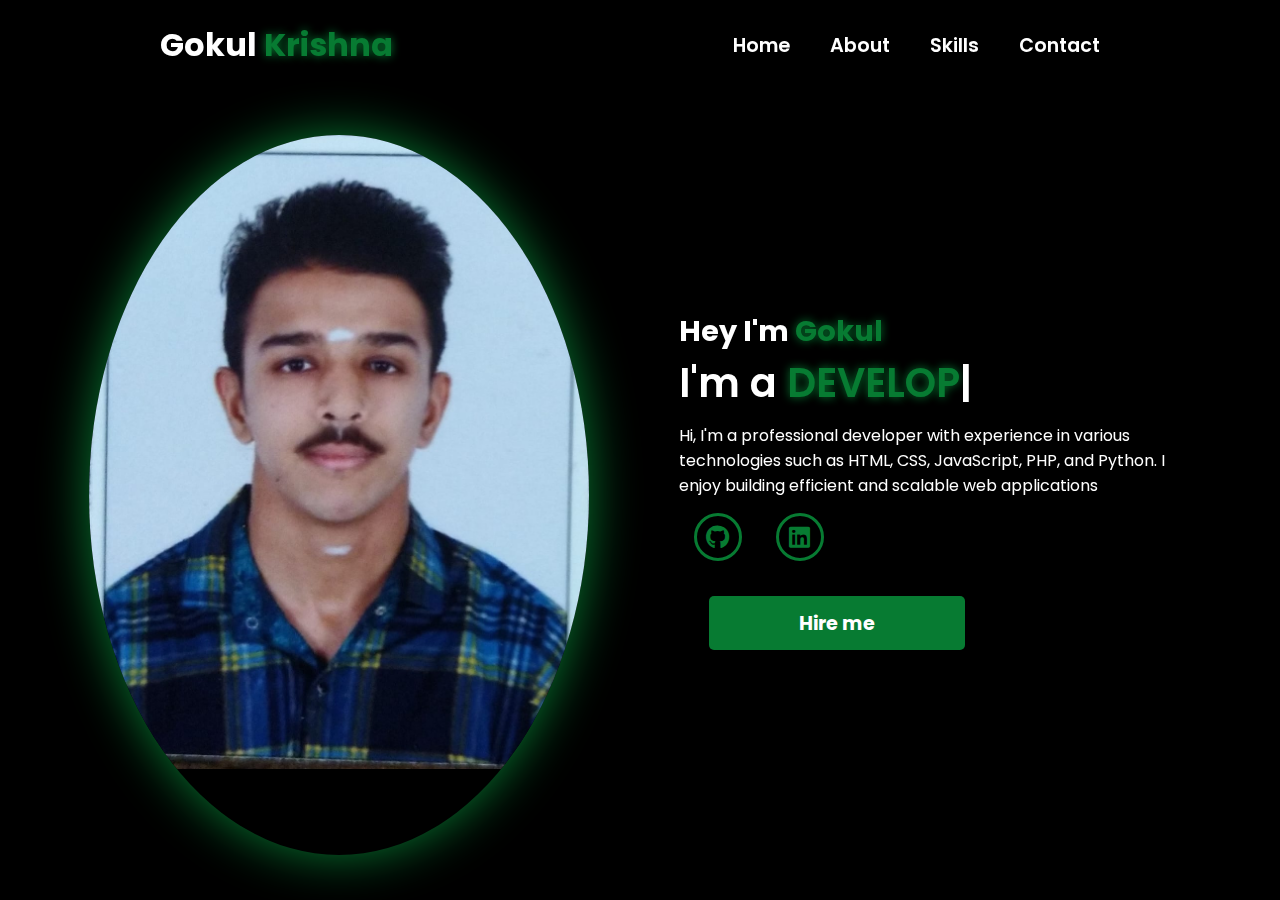
<file: My porfolio/index.html>
<!DOCTYPE html>
<html lang="en">

<head>
    <meta charset="UTF-8">
    <meta name="viewport" content="width=device-width, initial-scale=1.0">
    <link rel="stylesheet" href="https://cdnjs.cloudflare.com/ajax/libs/font-awesome/6.5.1/css/all.min.css">
    <link rel="stylesheet" href="https://unpkg.com/aos@next/dist/aos.css" />
    <link rel="stylesheet" href="style.css">
    <title>My Portfolio</title>
</head>

<body>
    <nav>
        <div class="nav-container">
            <div class="logo" data-aos="zoom-in" data-aos-duration="1500">
                Gokul <span>Krishna</span>
            </div>
            <div class="links">
                <div class="link" data-aos="fade-up" data-aos-duration="1500" data-aos-delay="100"><a href="index.html">Home</a>
                </div>
                <div class="link" data-aos="fade-up" data-aos-duration="1500" data-aos-delay="200"><a href="about.html">About</a>
                </div>
                <div class="link" data-aos="fade-up" data-aos-duration="1500" data-aos-delay="300"><a
                        href="skills.html">Skills</a></div>
                <div class="link" data-aos="fade-up" data-aos-duration="1500" data-aos-delay="500"><a
                        href="contact.html">Contact</a></div>
            </div>
            <i class="fa-solid fa-bars hamburg" onclick="hamburg()"></i>
        </div>
        <div class="dropdown">
            <div class="links">
                <a href="index.html">Home</a>
                <a href="about.html">About</a>
                <a href="skills.html">Skills</a>
                <a href="contact.html">Contact</a>
                <i class="fa-solid fa-xmark cancel" onclick="cancel()"></i>
            </div>
        </div>
    </nav>
    <section>
        <div class="main-container">
            <div class="image" data-aos="zoom-out" data-aos-duration="3000">
                <img src="main.png" alt="">
            </div>
            <div class="content">
                <h1 data-aos="fade-left" data-aos-duration="1500" data-aos-delay="700">Hey I'm <span>Gokul</span></h1>
                <div class="typewriter" data-aos="fade-right" data-aos-duration="1500" data-aos-delay="900">I'm a <span class="typewriter-text"></span><label for="">|</label></div>
                <p data-aos="flip-down" data-aos-duration="1500" data-aos-delay="1100">Hi, I'm a professional developer
                    with experience in various technologies such as HTML, CSS, JavaScript, PHP, and Python. I enjoy
                    building efficient and scalable web applications</p>
                <div class="social-links">
                    <a href="#" data-aos="fade-up" data-aos-duration="1500" data-aos-delay="1300"><i
                            class="fa-brands fa-github"></i></a>
                    <a href="#" data-aos="fade-up" data-aos-duration="1500" data-aos-delay="1500"><i
                            class="fa-brands fa-linkedin"></i></a>
                </div>
                <div class="btn" data-aos="zoom-in" data-aos-duration="1500" data-aos-delay="1800">
                    <button>Hire me</button>
                </div>
            </div>
        </div>
    </section>
    <script src="https://unpkg.com/aos@next/dist/aos.js"></script>
    <script>
        AOS.init({ offset: 0 });
    </script>
    <script src="script.js"></script>
</body>
</html>
</file>
<file: My porfolio/style.css>
@import url('https://fonts.googleapis.com/css2?family=Poppins:wght@100;200;300;400;500;600&display=swap');

*{
    padding: 0;
    margin: 0;
    font-family: 'Poppins', sans-serif;
    box-sizing: border-box;
}

body{
    width: 100%;
    height: 100vh;
    overflow: hidden;
    background-color: black;
}

nav{
    width: 100%;
    height: 10vh;
    position: sticky;
}

.nav-container{
    width: 100%;
    height: 100%;
    display: flex;
    justify-content: space-around;
    align-items: center;
}

.logo{
    color: white;
    font-size: 2rem;
    font-weight: bold;
}

.logo span{
    color: #077b32;
    text-shadow: 0 0 10px #077b32;
}

.hamburg,
.cancel{
    cursor: pointer;
    position: absolute;
    right: 15px;
    top: 10px;
    color: white;
    display: none;
    font-size: clamp(2.5rem, 0.5rem + 5vw, 3rem);
}

.nav-container .links{
    display: flex;
}

.nav-container .links a{
    position: relative;
    font-size: 1.2rem;
    color: white;
    margin: 0 20px;
    text-decoration: none;
    font-weight: 550;
    transition: 0.3s linear;
}

.nav-container .links a::before{
    position: absolute;
    content: "";
    bottom: -3px;
    left: 0;
    width: 0%;
    height: 3px;
    background-color: #077b32;
    transition: 0.2s linear;
}

.nav-container .links a:hover::before{
    width: 100%;
}

.nav-container .links a:hover{
    color: #077b32;
}

.dropdown{
    z-index: 100;
    position: absolute;
    top: 0;
    transform: translateY(-500px);
    width: 100%;
    height: auto;
    backdrop-filter: blur(4px) brightness(40%);
    box-shadow:  0 0 20px black;
    transition: 0.2s linear;
}

.dropdown .links a{
    display: flex;
    color: white;
    text-decoration: none;
    justify-content: center;
    padding: 15px 0;
    align-items: center;
    transition: 0.2s linear;
}

.dropdown .links a:hover{
    background-color: #077b32;
}

section{
    width: 100%;
    height: 90vh;
}

.main-container{
    width: 100%;
    height: 100%;
    display: flex;
    justify-content: space-evenly;
    align-items: center;
}

.main-container .image{
    width: 500px;
    height: 80vh;
    border-radius: 100%;
    overflow: hidden;
    box-shadow: 0 0 50px #077b32;
}

.main-container .image img{
    width: 100%;
}

.main-container .image:hover{
    animation: animate 1.5s ease-in-out infinite;
}

@keyframes animate {
    0%{
        scale: 1;
    }
    
    50%{
        scale: 1.05;
    }
    
    100%{
        scale: 1;
    }
}

.main-container .content{
    color: white;
    width: 40%;
    min-height: 100px;
}

.content h1{
    font-size: clamp(1rem, 1rem + 5vw, 1.8rem);
}

.content h1 span{
    color: #077b32;
    text-shadow: 0  0 10px #077b32;
}

.content .typewriter{
    font-size: clamp(1rem, 1rem + 5vw, 2.5rem);
    font-weight: 600;
}

.content .typewriter-text{
    color: #077b32;
    text-shadow: 0 0 10px #077b32;
}

.content p{
    font-size: clamp(0.4rem , 0.2rem + 9vw, 1rem);
    margin: 10px 0;
}

.social-links i{
    display: inline-flex;
    justify-content: center;
    align-items: center;
    width: 3rem;
    height: 3rem;
    background-color: transparent;
    border: 0.2rem solid #077b32;
    border-radius: 50%;
    color: #077b32;
    margin: 5px 15px;
    font-size: 1.5rem;
    transition: 0.2s linear;
}

.social-links i:hover{
    scale: 1.3;
    color: black;
    background-color: #077b32;
    filter: drop-shadow(0 0 10px #077b32);
}

.content button{
    width: 50%;
    height: 6vh;
    margin: 30px;
    background-color: #077b32;
    color: white;
    border: none;
    outline: none;
    font-size: 120%;
    font-weight: 700;
    border-radius: 5px;
    transition: 0.2s linear;
}

.content button:hover{
    scale: 1.1;
    color: #077b32;
    border: 2px solid #077b32;
    background-color: transparent;
    font-weight: 700;
    box-shadow: 0 0 40px #077b32;
}

@media (max-width:884px) {
    nav .logo{
        position: absolute;
        top: 16px;
        left: 15px;
        font-size: 1.5rem;
    }

    .main-container {
        display: flex;
        flex-direction: column;
    }

    .nav-container .links{
        display: none;
    }

    .hamburg,
    .cancel{
        display: block;
    }

    .main-container .content{
        width: 80%;
    }

    .social-links i{
        width: 2.5rem;
        height: 2.5rem;
        font-size: 1.5rem;
    }

    .main-container .image{
        z-index: -1;
        width: 50%;
        height: 60%;
    }
}

@media (max-width:440px){
    .main-container .image{
        width: 50%;
        height: 60%;
        margin-bottom: 0px;
    }

    .main-container .content{
        width: 80%;
    }

    .main-container button{
        margin-top: 15px;
    }
}
</file>
